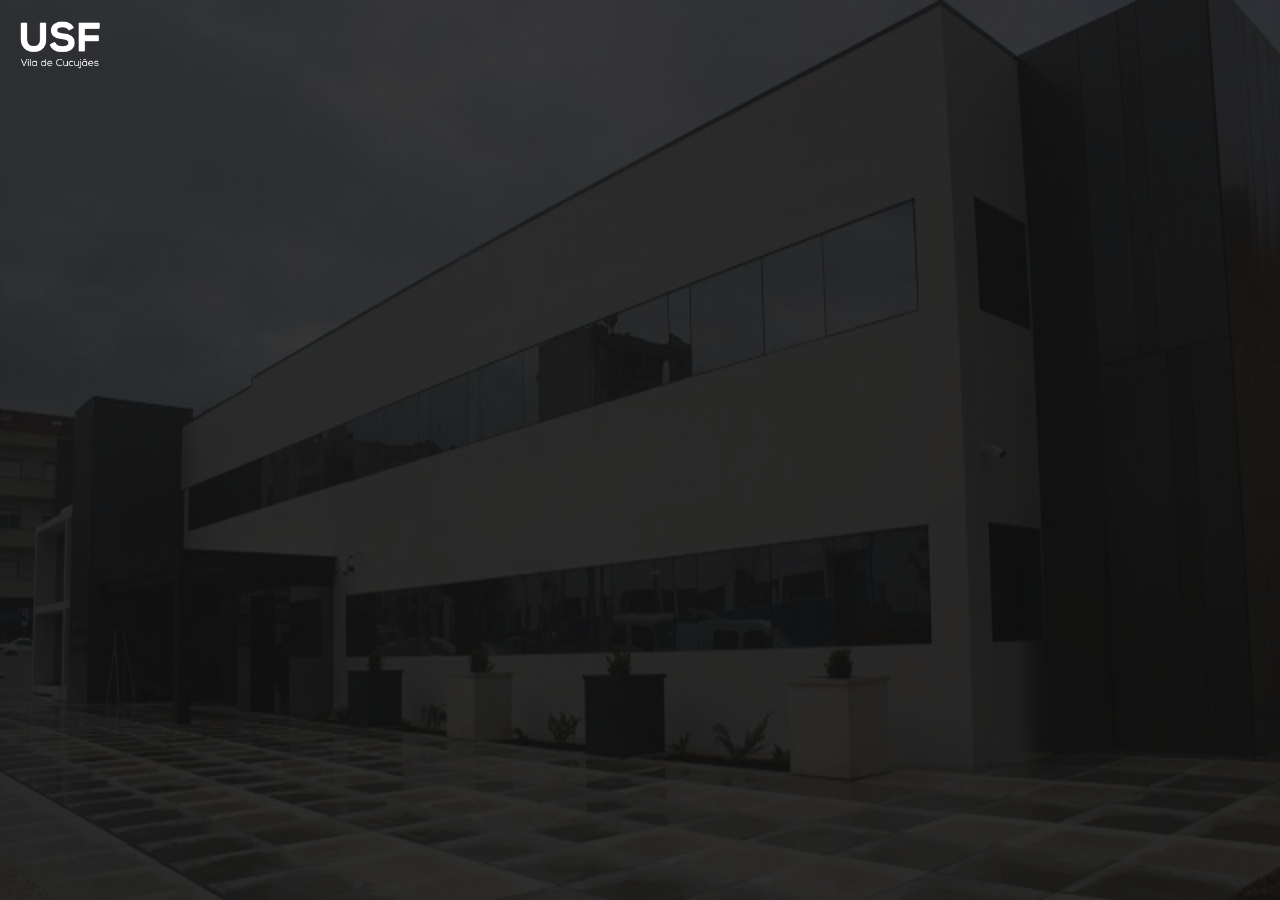
<file: html/login.html>
<html>
    <head>
        <title>USF - Vila de Cucujães</title>
        <script src="https://cdnjs.cloudflare.com/ajax/libs/jquery/3.5.1/jquery.min.js"></script>
        <link rel="stylesheet" href="https://use.fontawesome.com/releases/v5.15.1/css/all.css" integrity="sha384-vp86vTRFVJgpjF9jiIGPEEqYqlDwgyBgEF109VFjmqGmIY/Y4HV4d3Gp2irVfcrp" crossorigin="anonymous">
        <link rel="stylesheet" href="../css/login.css">
        <script src="../js/index.js"></script>
        <meta name="viewport" content="width=device-width, initial-scale=1.0">                
    </head>

    <body>
        <img draggable="false" class="logo" src="../assets/logo.png">

        <div class="background">
            <div class="darkner"></div>
            <img class="flair" draggable="false" src="../assets/flair.png">
            <img draggable="false" src="../assets/centro-de-saude.jpg">
        </div>

        <a class="close"><i class="fas fa-times"></i></a>
        <a class="log"><i class="far fa-user"></i></a>
        
        <div class="loginBox">
            <h class="title">Login</h>
            <p class="subtitle">Faça login para aceder à sua área pessoal</p>
            <input placeholder="Username" id="usr">
            <input placeholder="Password" type="password" id="pwd">
            <button id="login">Entrar</button>
            <p class="register-link">ou pode <a id="register">registar-se</a></p>
        </div>
        <div class="registerBox">
            <h class="title" style="width: 300px;">Sign Up</h>
            <p class="subtitle">Registe-se para poder usufruir de todas as funcionalidades da USF</p>
            <input placeholder="Username" id="usr">
            <input placeholder="Password" type="password" id="pwd">
            <button id="register">Registar</button>
            <p class="register-link">ou pode fazer <a id="login">login</a></p>
        </div>
    </body>
</html>
</file>
<file: css/login.css>
@import url("fonts.css");

*{
    padding: 0;
    margin: 0;
    outline: none;
}

body{
    transition: 0.3s;
    font-family: Nexa Light;
    overflow-x: hidden;
}

.background img{
    width: 100vw;
    height: 100vh;
    transform: scaleX(-1);
}
.background .flair{
    z-index: 2;
    position: absolute;
    top: 0;
    right: 0;
    height: 100vh;
    width: 550px;
    transform: scaleX(1);
    filter: drop-shadow(0 3px 3px rgb(0, 0, 0));
}

  
.loginBox, .registerBox{
    z-index: 3;
    display: block;
    position: absolute;
    left: 85%;
    top: 50%;
    transform: translate(-50%, -50%);
    width: 300px;
    height: 300px;
    border: none;
    border-radius: 8px;
}
.registerBox{
    left: 50%;
}

.loginBox input, .registerBox input{
    transition: font-size 0.3s;
    position: relative;
    left: 50%;
    top: 50%;
    background-color: #2d2d2d;
    color: white;
    transform: translate(-50%, -50%);
    width: 270px;
    height: 40px;
    border: none;
    border-radius: 24px;
    padding-left: 50px;
    padding-right: 20px;
    margin-bottom: 10px;
    font-size: 15px;
    font-family: Nexa Light;
}
.loginBox button, .registerBox button{
    position: relative;
    left: 50%;
    top: 50%;
    transform: translate(-50%, -50%);
    transition: 0.3s;
    width: 270px;
    height: 40px;
    border: none;
    border-radius: 24px;
    padding: 10px;
    margin-top: 35px;
    background-color: #ff3c00;
    color: white;
    cursor: pointer;
    font-size: 18px;
    font-family: Nexa Light;
}
.loginBox button:hover, .registerBox button:hover{
    transition: 0.3s;
    background-color: #af2900;
}

.register-link{
    position: absolute;
    left: 50%;
    top: 315px;
    transform: translate(-50%, 0%);
    font-family: Nexa Light;
    font-size: 16px;
    color: white;
    text-align: center;

}
.register-link a{
    color: #ff3c00; 
    cursor: pointer;
}
.register-link a:hover{
    text-decoration: underline;
}

.title{
    position: absolute;
    left: 50%;
    transform: translate(-50%, 0%);
    color: white;
    font-family: NexaBold;
    font-size: 65px;
    text-align: center;
}
.subtitle{
    position: absolute;
    left: 50%;
    top: 80px;
    width: 260px;
    transform: translate(-50%, 0%);
    color: white;
    font-family: Nexa Light;
    font-size: 17px;
    text-align: center;
}

.close, .log{
    z-index: 3;
    position: absolute;
    right: 25px;
    top: 25px;
    font-size: 35px;
    color: white;
    cursor: pointer;
}

.logo{
    z-index: 2;
    position: absolute;
    top: 0px;
    left: 0px;
    height: 90px;
}

.darkner{
    z-index: 1;
    position: absolute;
    top: 0;
    left: 0;
    width: 100vw;
    height: 100vh;
    background-color: #111111d5;
}


.flip{
    transform: rotate(180deg);
}
.anim{
    animation: anim 1s linear;
}

@keyframes anim{
    0%{
        width: initial;
    }
    100%{
        width: 100%;
    }
}
@keyframes anim2{
    0%{
        width: initial;
    }
    100%{
        width: 0%;
    }
}

@media screen and (max-width: 600px){
    .loginBox, .registerBox{
        left: 50%;
    }
    .logo{
        z-index: 3;
        left: 50%;
        transform: translate(-50%, 0%);
    }
    .subtitle{
        width: 300px;
        height: 30px;
        padding: 10px;
    }
}
</file>
